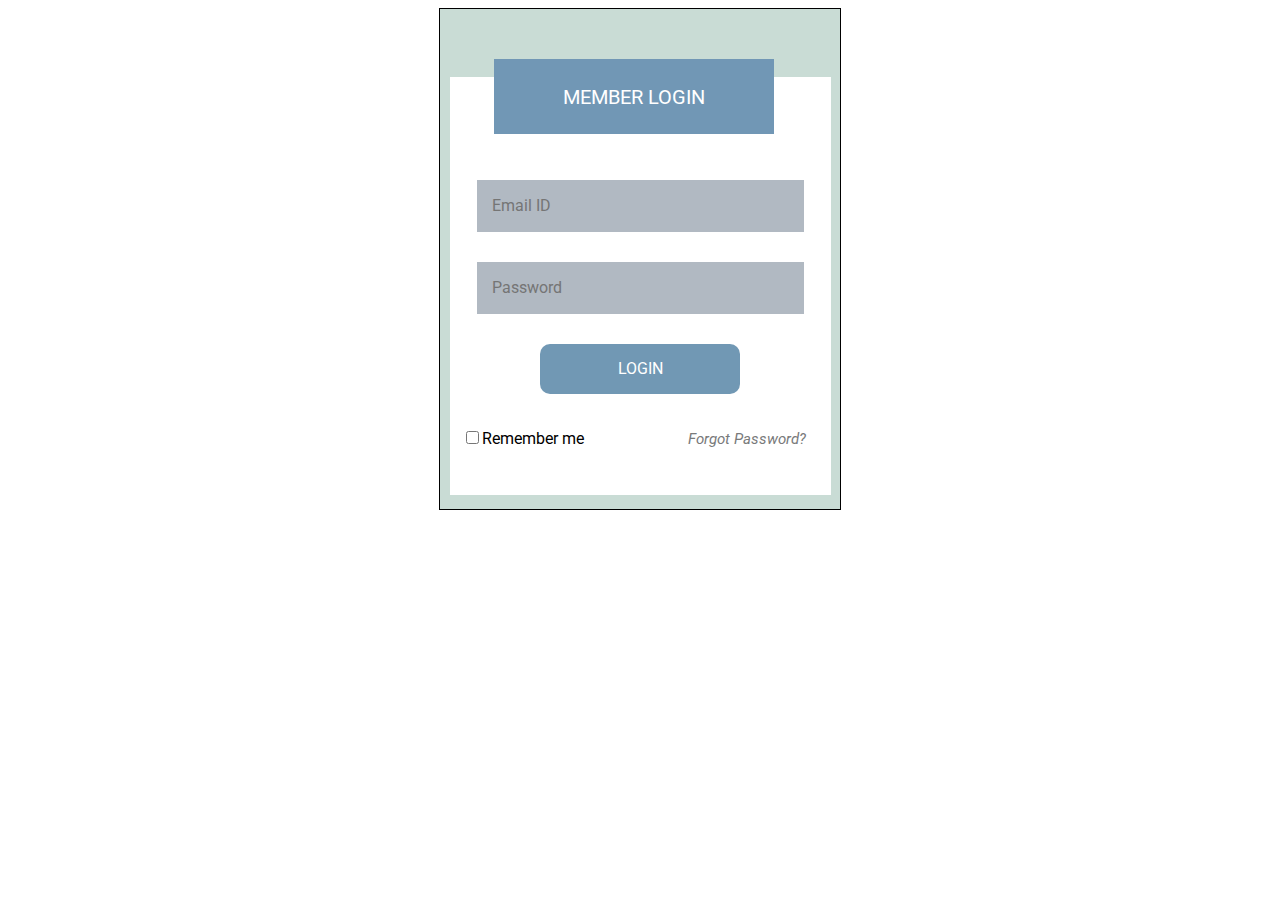
<file: form-MemberLogin/index.html>
<!DOCTYPE html>
<html lang="en">

<head>
    <meta charset="UTF-8">
    <meta http-equiv="X-UA-Compatible" content="IE=edge">
    <meta name="viewport" content="width=device-width, initial-scale=1.0">
    <link rel="stylesheet" href="style.css">
    <title>Member Login</title>
</head>

<body>
    <div class="form-container">
        <form action="" method="POST">
            <fieldset>
                <legend>
                    <div class="title-container">MEMBER LOGIN</div>
                </legend>
                <div>
                    <input type="email" name="email" value="" placeholder="Email ID" class="input-container"><br>
                </div>
                <div>
                    <input type="password" name="senha" value="" placeholder="Password" class="input-container">
                </div>
                <div class="button-container">
                    <button type="submit" name="'login">LOGIN</button>
                </div>
                <br>
                <input type="checkbox" name="remember" class="remember">Remember me
                <a href="">Forgot Password?</a>
            </fieldset>
        </form>
    </div>
</body>
</html>
</file>
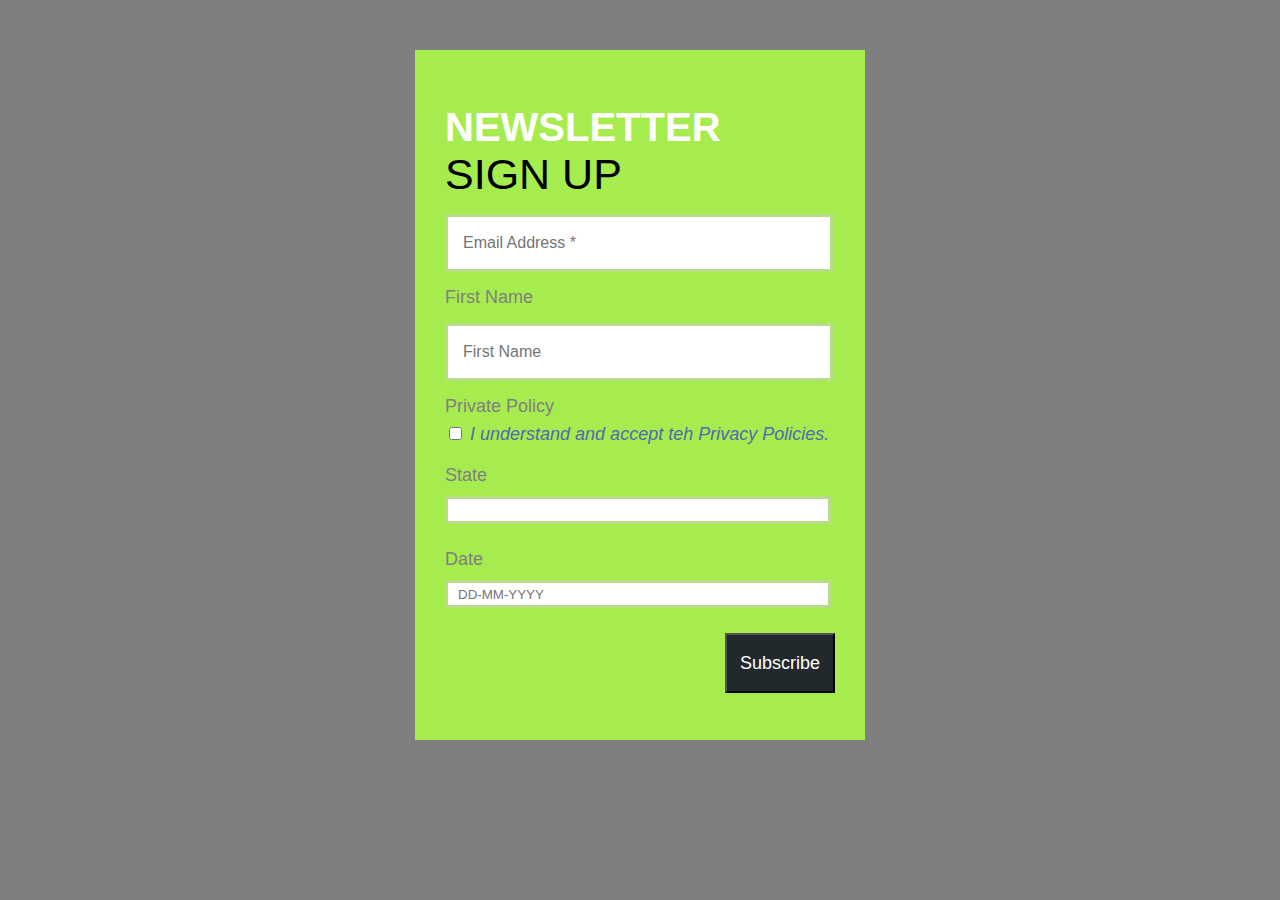
<file: Newsletter Sign Up-css/newsletter.html>
<!DOCTYPE html>
<html lang="en">

<head>
    <meta charset="UTF-8">
    <meta http-equiv="X-UA-Compatible" content="IE=edge">
    <meta name="viewport" content="width=device-width, initial-scale=1.0">
    <link rel="stylesheet" href="style.css" />
    <title>Newsletter</title>
</head>

<body>
    <div class="container">
        <form action="" method="POST">
            <div class="form-container">
                <div>
                    <h1>NEWSLETTER</h1>
                </div>
                <div class="sign">
                    <h2>SIGN UP</h2>
                </div>

                <input type="email" name="email" placeholder="Email Address *" class="input-container"><br>

                <label>First Name<br>
                    <input type="text" name="first-name" placeholder="First Name" class="input-container">
                    </laber><br>

                    <label>Private Policy<br>
                        <input type="checkbox" name="privacy-policy" class="container-private-policy">
                        <a href="" class="container-private-policy">I understand and accept teh Privacy Policies.</a>
                    </label><br>

                    <label>State<br>
                        <input type="text" name="state" class="container-state">
                    </label><br>

                    <label>Date<br>
                        <input type="text" name="day" class="container-date" placeholder="DD-MM-YYYY">
                    </label><br>

                    <button>Subscribe</button>
            </div>
        </form>
    </div>
</body>

</html>
</file>
<file: form-MemberLogin/style.css>
@import url('https://fonts.googleapis.com/css2?family=Roboto:wght@300;400;700&display=swap');

*{
    font-family: 'Roboto', 'Sans-serif';
}

.form-container {
    margin: auto;
    background-color: #c9dcd5;
    width: 400px;
    height: 500px;
    display: flex;
    flex-direction: column;
    align-items: center;
    border: 1px solid black;
}

.title-container {
    background-color: #7197b5;
    color: #fff;
    width: 280px;
    height: 75px;
    margin-left: 30px;
    margin-top: 50px;
    margin-bottom: 10px;
    display: flex;
    justify-content: center;
    align-items: center;
    font-family: 'Roboto', 'sans-serif';
    font-size: 20px;
}

fieldset {
    background-color: #fff;
    width: 350px;
    height: 470px;
    border: none;
}

.input-container {
    width: 310px;
    height: 50px;
    margin-left: 15px;
    margin-right: 15px;
    margin-top: 30px;
    background-color: #b1b9c2;
    border: none;
    padding-left: 15px;
    font-size: 16px;
}

button {
    width: 200px;
    height: 50px;
    border:none;
    border-radius: 10px;
    color: #fff;
    background-color: #7198b4;
    margin-top:30px;
    margin-bottom: 15px;  
    font-size: 16px;
}

.button-container{
    display: flex;
    justify-content: center;
    align-items: center;
}

a, a:hover {
    margin-left: 100px;
    font-style: italic;
    font-size:15px;
    color:#797a7b;
    text-decoration: none;
}
</file>
<file: Newsletter Sign Up-css/style.css>
@import url('https://fonts.googleapis.com/css2?family=Roboto+Mono:wght@100;600&display=swap');

body{
    background-color: #7f7f7f;
    margin: 50px;
}
.container {
    margin: auto;
    width: 450px;
    height: 690px;
    background-color:#a6ec4e;
}

.form-container{
    padding: 30px;
}

h1 {
    color: #fff;
    font-size: 40px;
    font-family: 'Roboto', sans-serif;
    font-weight: 750;
    margin: 0px;
    margin-top: 25px;
}

h2 {
    font-size: 43px;
    font-family: 'Roboto', sans-serif;
    font-weight: 100;
    margin: 0px;
}

.sign {
    padding: none;
    margin: 0px;
}

.input-container {
    width: 365px;
    height: 50px;
    margin-top: 15px;
    margin-bottom: 15px;
    border: 3px solid #b8dd89;
    font-size: 16px;
    padding-left: 15px;
}

label {
    font-size: 18px;
    color: #7f7f7f;
    font-family: 'Roboto', sans-serif;
}

a {
    text-decoration: none;
    font-style: italic;
}

.container-private-policy{
    margin-top: 10px;
    margin-bottom: 25px;
    color: #5169ae;
}

.container-state{
    margin-top: 10px;
    margin-bottom: 25px;
    width: 365px;
    height: 20px;
    padding-left: 10px;
    padding-right: 5px;
    border: 3px solid #b8dd89;
}

input:focus {
    outline: 0;
}

.container-date{
    margin-top: 10px;
    margin-bottom: 25px;
    width: 365px;
    height: 20px;
    padding-left: 10px;
    padding-right: 5px;
    border: 3px solid #b8dd89;
}

button {
    background-color: #21292d;
    color: #FFF;
    height: 60px;
    width: 110px;
    font-size: 18px;
    float: right;
    cursor: pointer;
}
</file>
